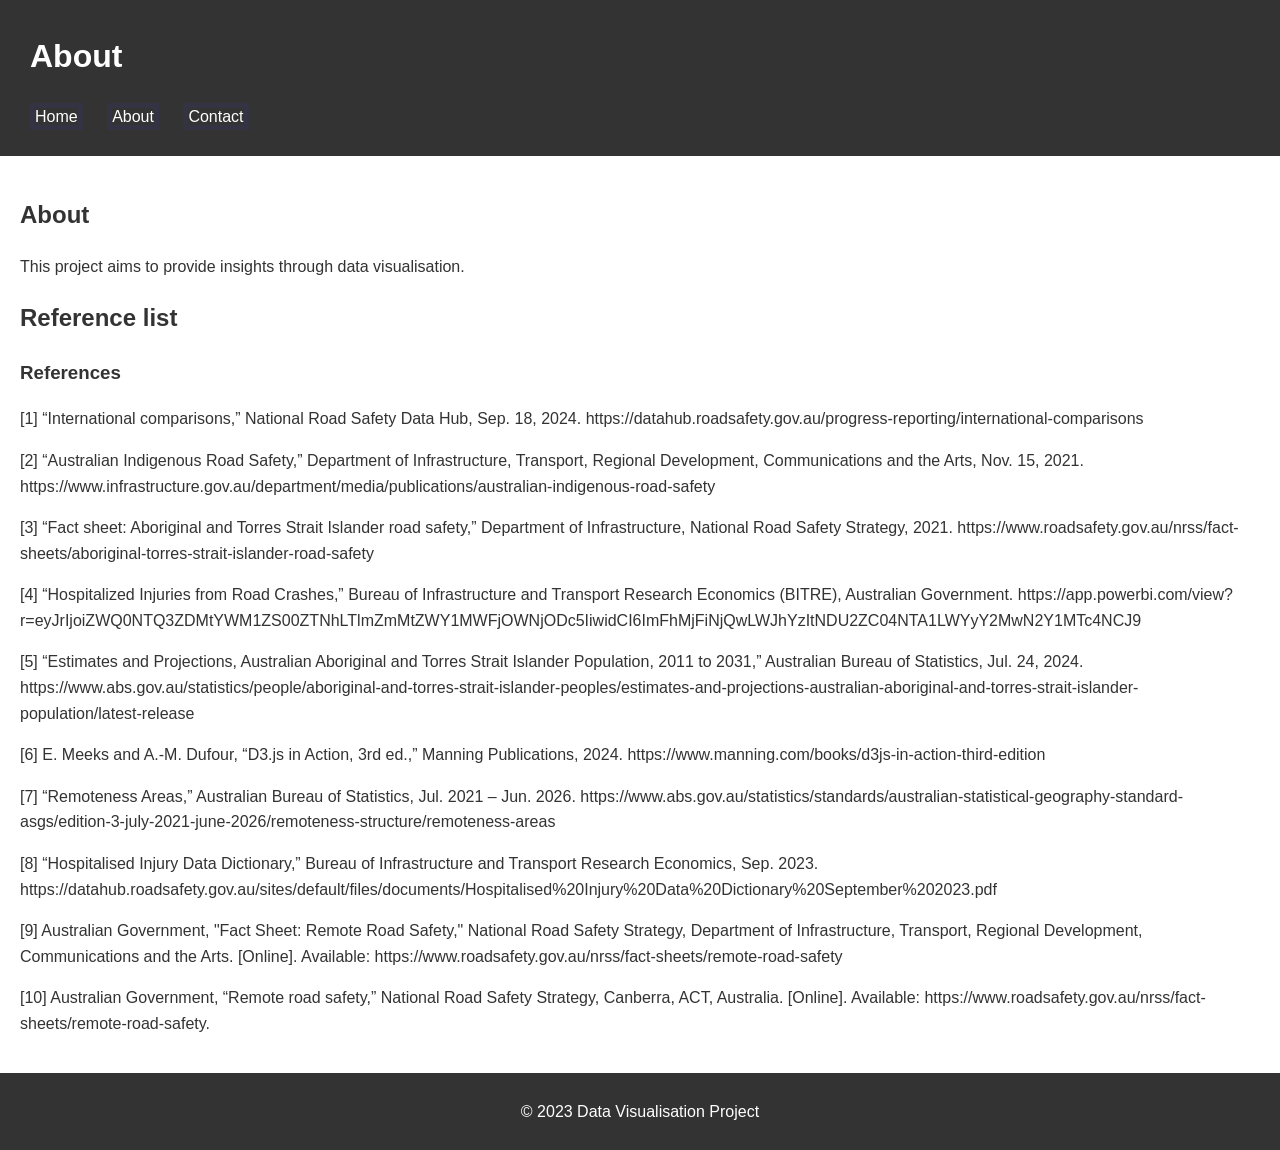
<file: VisualisationWebsite/about.html>
<!DOCTYPE html>
<html lang="en">
<head>
    <meta charset="UTF-8">
    <meta name="viewport" content="width=device-width, initial-scale=1">
    <title>About</title>
    <link rel="icon" type="image/x-icon" href="assets/favicon.ico">
    <link rel="stylesheet" href="assets/styles/styles.css">
</head>
<body>
    <header>
        <h1>About</h1>
        <nav>
            <ul>
                <li><a href="index.html">Home</a></li>
                <li><a href="about.html">About</a></li>
                <li><a href="contact.html">Contact</a></li>
            </ul>
        </nav>
    </header>
    <main>
        <section>
            <h2>About</h2>
            <p>This project aims to provide insights through data visualisation.</p>
        </section>

        <section>
            <h2>Reference list</h2>
            <h3>References</h3>
            <p>[1] “International comparisons,” National Road Safety Data Hub, Sep. 18, 2024. https://datahub.roadsafety.gov.au/progress-reporting/international-comparisons</p>
            <p>[2] “Australian Indigenous Road Safety,” Department of Infrastructure, Transport, Regional Development, Communications and the Arts, Nov. 15, 2021. https://www.infrastructure.gov.au/department/media/publications/australian-indigenous-road-safety</p>
            <p>[3] “Fact sheet: Aboriginal and Torres Strait Islander road safety,” Department of Infrastructure, National Road Safety Strategy, 2021. https://www.roadsafety.gov.au/nrss/fact-sheets/aboriginal-torres-strait-islander-road-safety</p>
            <p>[4] “Hospitalized Injuries from Road Crashes,” Bureau of Infrastructure and Transport Research Economics (BITRE), Australian Government. https://app.powerbi.com/view?r=eyJrIjoiZWQ0NTQ3ZDMtYWM1ZS00ZTNhLTlmZmMtZWY1MWFjOWNjODc5IiwidCI6ImFhMjFiNjQwLWJhYzItNDU2ZC04NTA1LWYyY2MwN2Y1MTc4NCJ9</p>
            <p>[5] “Estimates and Projections, Australian Aboriginal and Torres Strait Islander Population, 2011 to 2031,” Australian Bureau of Statistics, Jul. 24, 2024. https://www.abs.gov.au/statistics/people/aboriginal-and-torres-strait-islander-peoples/estimates-and-projections-australian-aboriginal-and-torres-strait-islander-population/latest-release</p>
            <p>[6] E. Meeks and A.-M. Dufour, “D3.js in Action, 3rd ed.,” Manning Publications, 2024. https://www.manning.com/books/d3js-in-action-third-edition</p>
            <p>[7] “Remoteness Areas,” Australian Bureau of Statistics, Jul. 2021 – Jun. 2026. https://www.abs.gov.au/statistics/standards/australian-statistical-geography-standard-asgs/edition-3-july-2021-june-2026/remoteness-structure/remoteness-areas</p>
            <p>[8] “Hospitalised Injury Data Dictionary,” Bureau of Infrastructure and Transport Research Economics, Sep. 2023. https://datahub.roadsafety.gov.au/sites/default/files/documents/Hospitalised%20Injury%20Data%20Dictionary%20September%202023.pdf</p>
            <p>[9] Australian Government, "Fact Sheet: Remote Road Safety," National Road Safety Strategy, Department of Infrastructure, Transport, Regional Development, Communications and the Arts. [Online]. Available: https://www.roadsafety.gov.au/nrss/fact-sheets/remote-road-safety </p>
            <p>[10] Australian Government, “Remote road safety,” National Road Safety Strategy, Canberra, ACT, Australia. [Online]. Available: https://www.roadsafety.gov.au/nrss/fact-sheets/remote-road-safety. </p>
        </section>
    </main>
    <footer>
        <p>&copy; 2023 Data Visualisation Project</p>
    </footer>
</body>
</html>
</file>
<file: VisualisationWebsite/assets/styles/styles.css>
body {
    font-family: Arial, sans-serif;
    line-height: 1.6;
    margin: 0;
    padding: 0;
    color: #333;
}

header {
    background: #333;
    color: #fff;
    padding: 10px 30px;
    text-align: left;
}

main {
    padding: 20px;
}

footer {
    background: #333;
    color: #fff;
    text-align: center;
    padding: 10px 0;
    position: relative;
    bottom: 0;
    width: 100%;
}

nav ul {
    list-style: none;
    padding: 0;
}

nav ul li {
    display: inline;
    margin-right: 20px;
    border: 5px solid #334;
}

nav ul li a {
    color: #fff;
    text-decoration: none;
}

.bar:hover { opacity: 0.8; cursor: pointer; }
        .tooltip {
            position: absolute;
            background: rgba(0,0,0,0.75);
            color: #fff;
            padding: 8px 12px;
            border-radius: 6px;
            font-size: 13px;
            pointer-events: none;
            opacity: 0;
            transition: opacity 0.2s;
        }
        .legend { display: flex; gap: 20px; margin-top: 12px; }
        .legend-item { display: flex; align-items: center; gap: 6px; font-size: 13px; color: #444; }
        .legend-box { width: 14px; height: 14px; border-radius: 3px; }

        .stat-callout {
    display: flex;
    flex-direction: column;
    align-items: center;
    padding: 30px;
    background: #fff5f5;
    border-left: 6px solid #E53935;
    border-radius: 8px;
    max-width: 400px;
    margin: 20px auto;
}

.stat-number {
    font-size: 72px;
    font-weight: 900;
    color: #E53935;
    line-height: 1;
}

.stat-label {
    font-size: 16px;
    color: #555;
    text-align: center;
    margin-top: 10px;
    max-width: 280px;
}
        .tooltip {
    position: absolute;
    background-color: #606464;
    color: white;
    padding: 8px 12px;
    border-radius: 4px;
    font-size: 12px;
    pointer-events: none;
    z-index: 100;
    opacity: 0;
    font-family: sans-serif;
}
</file>
